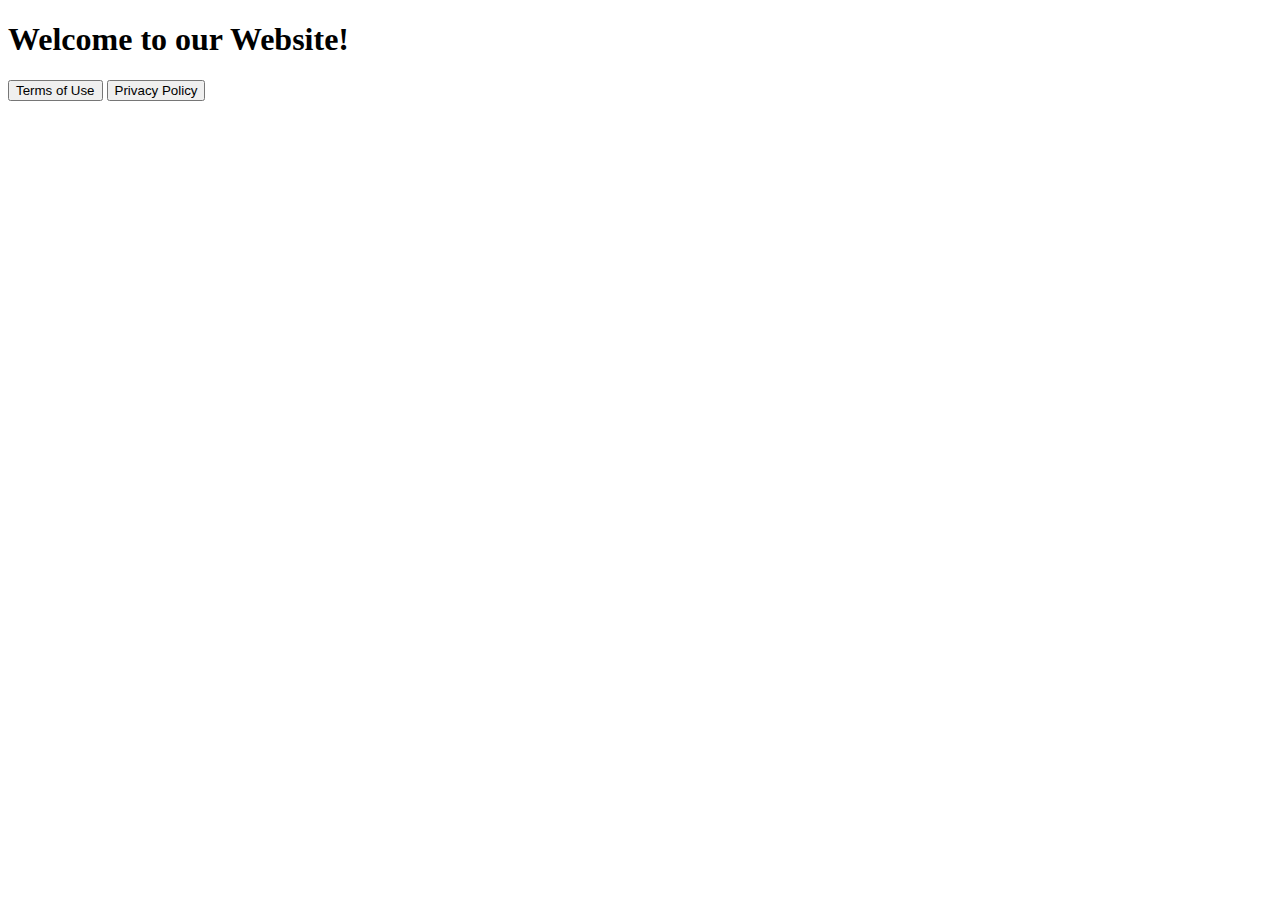
<file: index.html>
<!DOCTYPE html>
<html lang="en">
<head>
    <meta charset="UTF-8">
    <meta http-equiv="X-UA-Compatible" content="IE=edge">
    <meta name="viewport" content="width=device-width, initial-scale=1.0">
    <title>Navigation Page</title>
</head>
<body>
    <div class="container">
        <h1>Welcome to our Website!</h1>

        <button onclick="redirectToTerms()">Terms of Use</button>
        <button onclick="redirectToPolicy()">Privacy Policy</button>
    </div>

    <script>
        function redirectToTerms() {
            window.location.href = 'terms.html';
        }

        function redirectToPolicy() {
            window.location.href = 'policy.html';
        }
    </script>
</body>
</html>
</file>
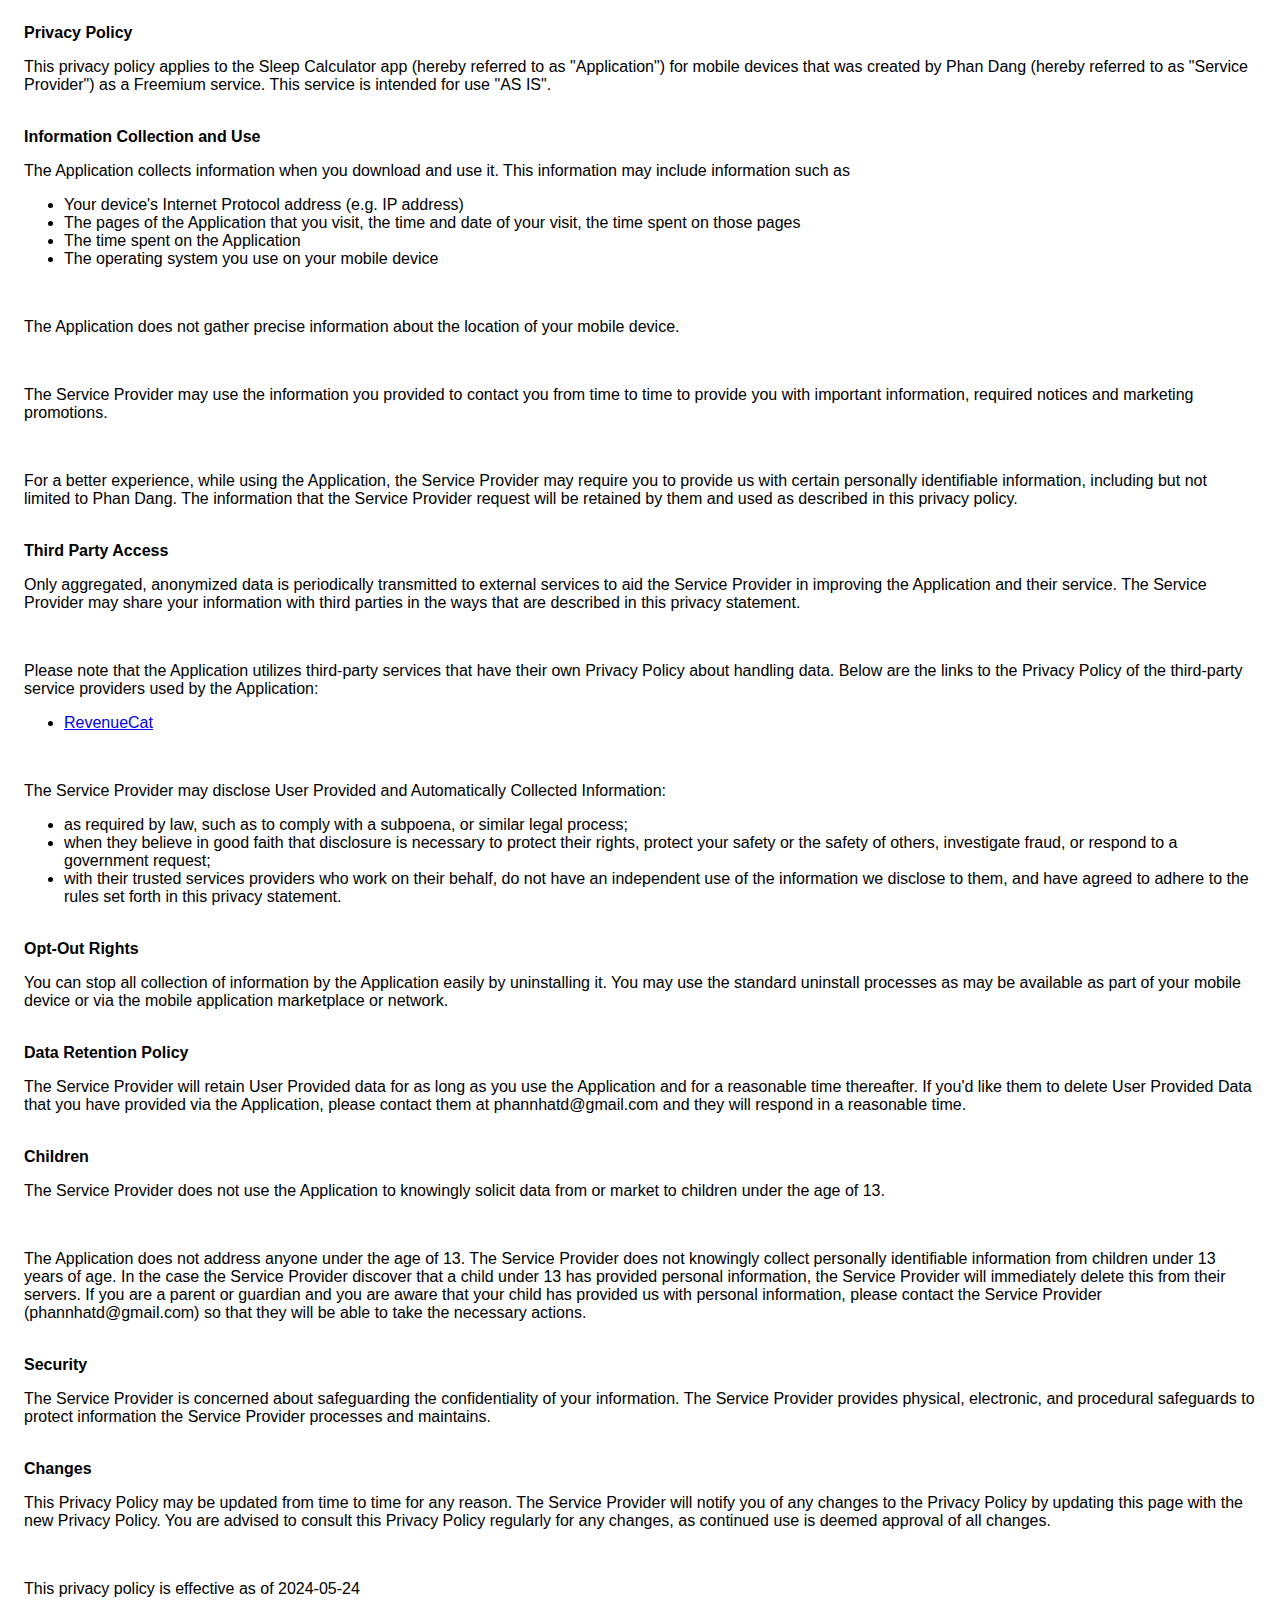
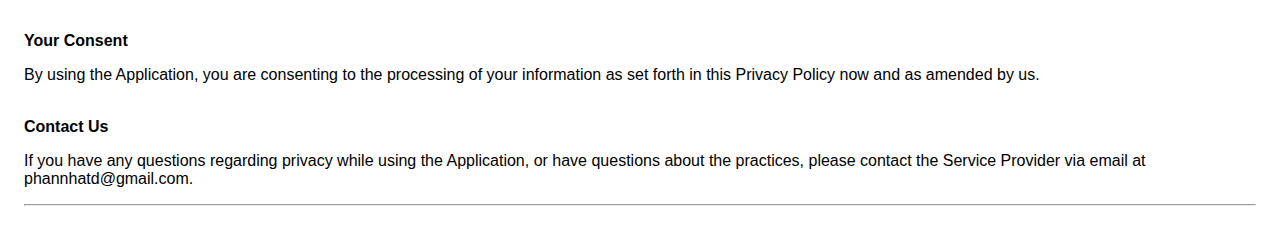
<file: policy.html>
<!DOCTYPE html>
    <html>
    <head>
      <meta charset='utf-8'>
      <meta name='viewport' content='width=device-width'>
      <title>Privacy Policy</title>
      <style> body { font-family: 'Helvetica Neue', Helvetica, Arial, sans-serif; padding:1em; } </style>
    </head>
    <body>
    <strong>Privacy Policy</strong><p>This privacy policy applies to the Sleep Calculator app (hereby referred to as "Application") for mobile devices that was created by Phan Dang (hereby referred to as "Service Provider") as a Freemium service. This service is intended for use "AS IS".</p><br><strong>Information Collection and Use</strong><p>The Application collects information when you download and use it. This information may include information such as</p><ul><li>Your device's Internet Protocol address (e.g. IP address)</li><li>The pages of the Application that you visit, the time and date of your visit, the time spent on those pages</li><li>The time spent on the Application</li><li>The operating system you use on your mobile device</li></ul><p></p><br><p style="">The Application does not gather precise information about the location of your mobile device.</p><div style="display: none;"><p>The Application collects your device's location, which helps the Service Provider determine your approximate geographical location and make use of in below ways:</p><ul><li>Geolocation Services: The Service Provider utilizes location data to provide features such as personalized content, relevant recommendations, and location-based services.</li><li>Analytics and Improvements: Aggregated and anonymized location data helps the Service Provider to analyze user behavior, identify trends, and improve the overall performance and functionality of the Application.</li><li>Third-Party Services: Periodically, the Service Provider may transmit anonymized location data to external services. These services assist them in enhancing the Application and optimizing their offerings.</li></ul></div><br><p>The Service Provider may use the information you provided to contact you from time to time to provide you with important information, required notices and marketing promotions.</p><br><p>For a better experience, while using the Application, the Service Provider may require you to provide us with certain personally identifiable information, including but not limited to Phan Dang. The information that the Service Provider request will be retained by them and used as described in this privacy policy.</p><br><strong>Third Party Access</strong><p>Only aggregated, anonymized data is periodically transmitted to external services to aid the Service Provider in improving the Application and their service. The Service Provider may share your information with third parties in the ways that are described in this privacy statement.</p><div><br><p>Please note that the Application utilizes third-party services that have their own Privacy Policy about handling data. Below are the links to the Privacy Policy of the third-party service providers used by the Application:</p><ul><!----><!----><!----><!----><!----><!----><!----><!----><!----><!----><!----><!----><!----><!----><!----><!----><!----><!----><!----><!----><!----><!----><!----><!----><!----><!----><!----><li><a href="https://www.revenuecat.com/privacy" target="_blank" rel="noopener noreferrer">RevenueCat</a></li><!----><!----></ul></div><br><p>The Service Provider may disclose User Provided and Automatically Collected Information:</p><ul><li>as required by law, such as to comply with a subpoena, or similar legal process;</li><li>when they believe in good faith that disclosure is necessary to protect their rights, protect your safety or the safety of others, investigate fraud, or respond to a government request;</li><li>with their trusted services providers who work on their behalf, do not have an independent use of the information we disclose to them, and have agreed to adhere to the rules set forth in this privacy statement.</li></ul><p></p><br><strong>Opt-Out Rights</strong><p>You can stop all collection of information by the Application easily by uninstalling it. You may use the standard uninstall processes as may be available as part of your mobile device or via the mobile application marketplace or network.</p><br><strong>Data Retention Policy</strong><p>The Service Provider will retain User Provided data for as long as you use the Application and for a reasonable time thereafter. If you'd like them to delete User Provided Data that you have provided via the Application, please contact them at phannhatd@gmail.com and they will respond in a reasonable time.</p><br><strong>Children</strong><p>The Service Provider does not use the Application to knowingly solicit data from or market to children under the age of 13.</p><div><br><p>The Application does not address anyone under the age of 13. The Service Provider does not knowingly collect personally identifiable information from children under 13 years of age. In the case the Service Provider discover that a child under 13 has provided personal information, the Service Provider will immediately delete this from their servers. If you are a parent or guardian and you are aware that your child has provided us with personal information, please contact the Service Provider (phannhatd@gmail.com) so that they will be able to take the necessary actions.</p></div><!----><br><strong>Security</strong><p>The Service Provider is concerned about safeguarding the confidentiality of your information. The Service Provider provides physical, electronic, and procedural safeguards to protect information the Service Provider processes and maintains.</p><br><strong>Changes</strong><p>This Privacy Policy may be updated from time to time for any reason. The Service Provider will notify you of any changes to the Privacy Policy by updating this page with the new Privacy Policy. You are advised to consult this Privacy Policy regularly for any changes, as continued use is deemed approval of all changes.</p><br><p>This privacy policy is effective as of 2024-05-24</p><br><strong>Your Consent</strong><p>By using the Application, you are consenting to the processing of your information as set forth in this Privacy Policy now and as amended by us.</p><br><strong>Contact Us</strong><p>If you have any questions regarding privacy while using the Application, or have questions about the practices, please contact the Service Provider via email at phannhatd@gmail.com.</p><hr>
    </body>
    </html>
</file>
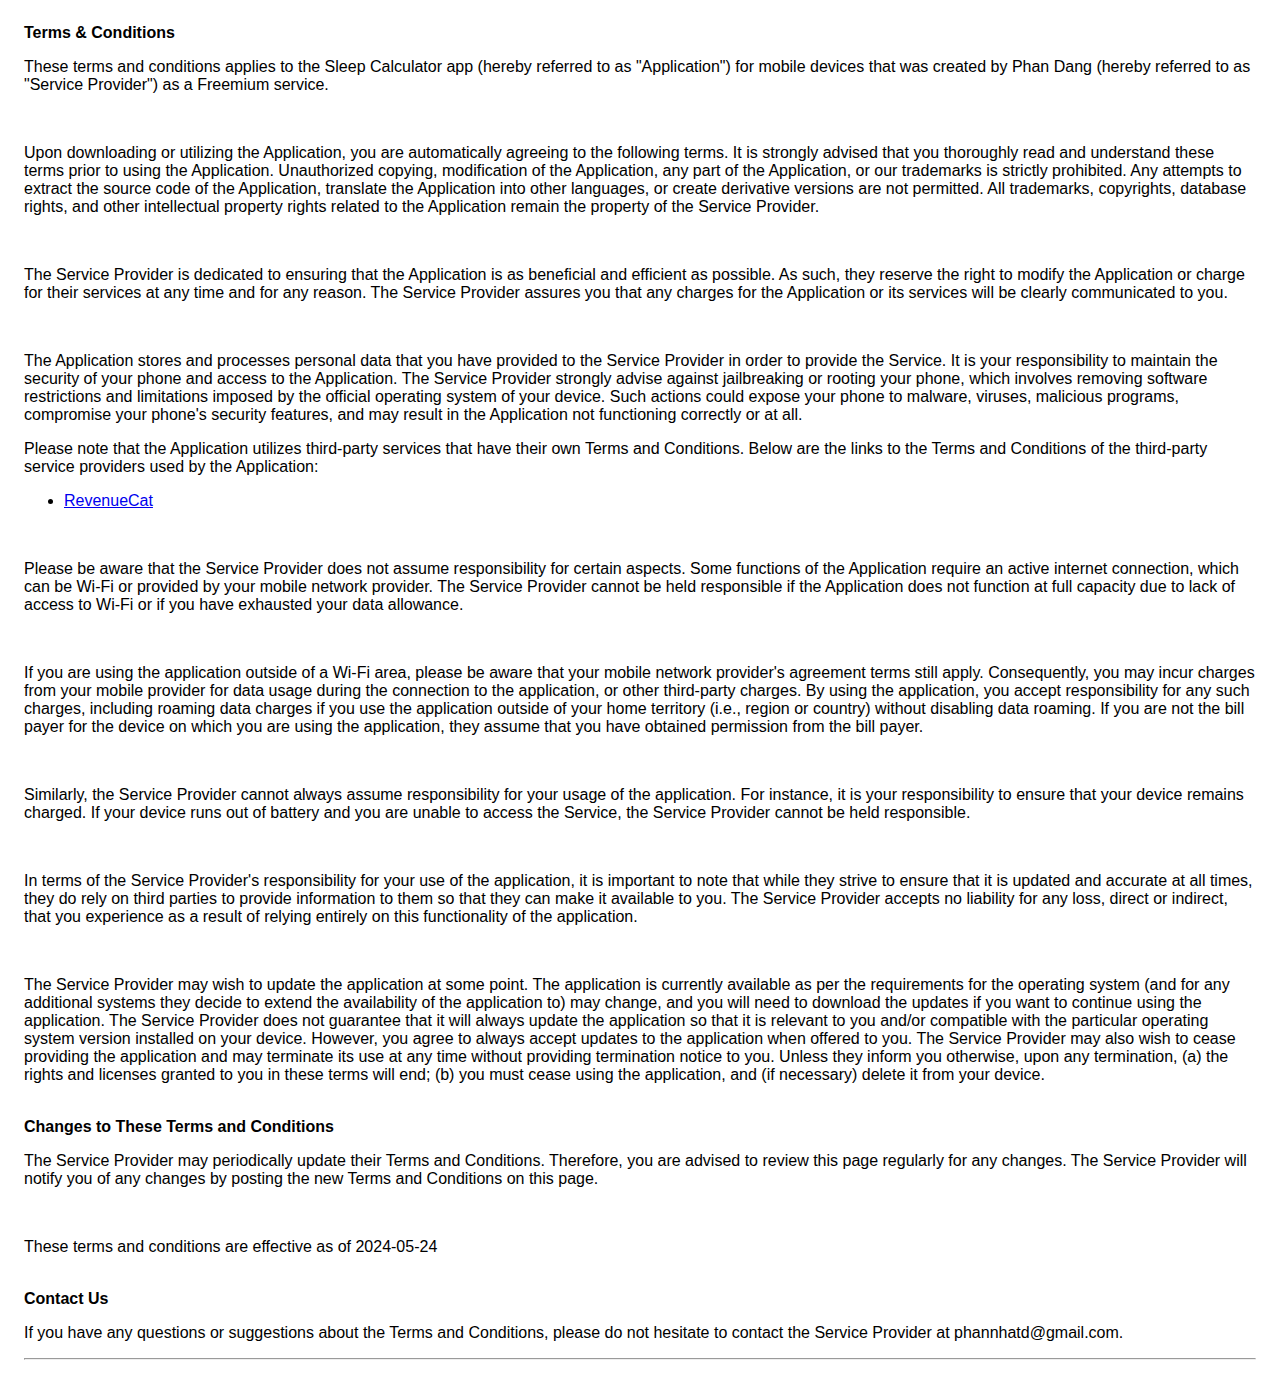
<file: terms.html>
<!DOCTYPE html>
    <html>
    <head>
      <meta charset='utf-8'>
      <meta name='viewport' content='width=device-width'>
      <title>Terms &amp; Conditions</title>
      <style> body { font-family: 'Helvetica Neue', Helvetica, Arial, sans-serif; padding:1em; } </style>
    </head>
    <body>
    <strong>Terms &amp; Conditions</strong><br><p>These terms and conditions applies to the Sleep Calculator app (hereby referred to as "Application") for mobile devices that was created by Phan Dang (hereby referred to as "Service Provider") as a Freemium service.</p><br><p>Upon downloading or utilizing the Application, you are automatically agreeing to the following terms. It is strongly advised that you thoroughly read and understand these terms prior to using the Application. Unauthorized copying, modification of the Application, any part of the Application, or our trademarks is strictly prohibited. Any attempts to extract the source code of the Application, translate the Application into other languages, or create derivative versions are not permitted. All trademarks, copyrights, database rights, and other intellectual property rights related to the Application remain the property of the Service Provider.</p><br><p>The Service Provider is dedicated to ensuring that the Application is as beneficial and efficient as possible. As such, they reserve the right to modify the Application or charge for their services at any time and for any reason. The Service Provider assures you that any charges for the Application or its services will be clearly communicated to you.</p><br><p>The Application stores and processes personal data that you have provided to the Service Provider in order to provide the Service. It is your responsibility to maintain the security of your phone and access to the Application. The Service Provider strongly advise against jailbreaking or rooting your phone, which involves removing software restrictions and limitations imposed by the official operating system of your device. Such actions could expose your phone to malware, viruses, malicious programs, compromise your phone's security features, and may result in the Application not functioning correctly or at all.</p><div><p>Please note that the Application utilizes third-party services that have their own Terms and Conditions. Below are the links to the Terms and Conditions of the third-party service providers used by the Application:</p><ul><!----><!----><!----><!----><!----><!----><!----><!----><!----><!----><!----><!----><!----><!----><!----><!----><!----><!----><!----><!----><!----><!----><!----><!----><!----><!----><!----><li><a href="https://www.revenuecat.com/terms" target="_blank" rel="noopener noreferrer">RevenueCat</a></li><!----><!----></ul></div><br><p>Please be aware that the Service Provider does not assume responsibility for certain aspects. Some functions of the Application require an active internet connection, which can be Wi-Fi or provided by your mobile network provider. The Service Provider cannot be held responsible if the Application does not function at full capacity due to lack of access to Wi-Fi or if you have exhausted your data allowance.</p><br><p>If you are using the application outside of a Wi-Fi area, please be aware that your mobile network provider's agreement terms still apply. Consequently, you may incur charges from your mobile provider for data usage during the connection to the application, or other third-party charges. By using the application, you accept responsibility for any such charges, including roaming data charges if you use the application outside of your home territory (i.e., region or country) without disabling data roaming. If you are not the bill payer for the device on which you are using the application, they assume that you have obtained permission from the bill payer.</p><br><p>Similarly, the Service Provider cannot always assume responsibility for your usage of the application. For instance, it is your responsibility to ensure that your device remains charged. If your device runs out of battery and you are unable to access the Service, the Service Provider cannot be held responsible.</p><br><p>In terms of the Service Provider's responsibility for your use of the application, it is important to note that while they strive to ensure that it is updated and accurate at all times, they do rely on third parties to provide information to them so that they can make it available to you. The Service Provider accepts no liability for any loss, direct or indirect, that you experience as a result of relying entirely on this functionality of the application.</p><br><p>The Service Provider may wish to update the application at some point. The application is currently available as per the requirements for the operating system (and for any additional systems they decide to extend the availability of the application to) may change, and you will need to download the updates if you want to continue using the application. The Service Provider does not guarantee that it will always update the application so that it is relevant to you and/or compatible with the particular operating system version installed on your device. However, you agree to always accept updates to the application when offered to you. The Service Provider may also wish to cease providing the application and may terminate its use at any time without providing termination notice to you. Unless they inform you otherwise, upon any termination, (a) the rights and licenses granted to you in these terms will end; (b) you must cease using the application, and (if necessary) delete it from your device.</p><br><strong>Changes to These Terms and Conditions</strong><p>The Service Provider may periodically update their Terms and Conditions. Therefore, you are advised to review this page regularly for any changes. The Service Provider will notify you of any changes by posting the new Terms and Conditions on this page.</p><br><p>These terms and conditions are effective as of 2024-05-24</p><br><strong>Contact Us</strong><p>If you have any questions or suggestions about the Terms and Conditions, please do not hesitate to contact the Service Provider at phannhatd@gmail.com.</p><hr>
    </body>
    </html>
</file>
